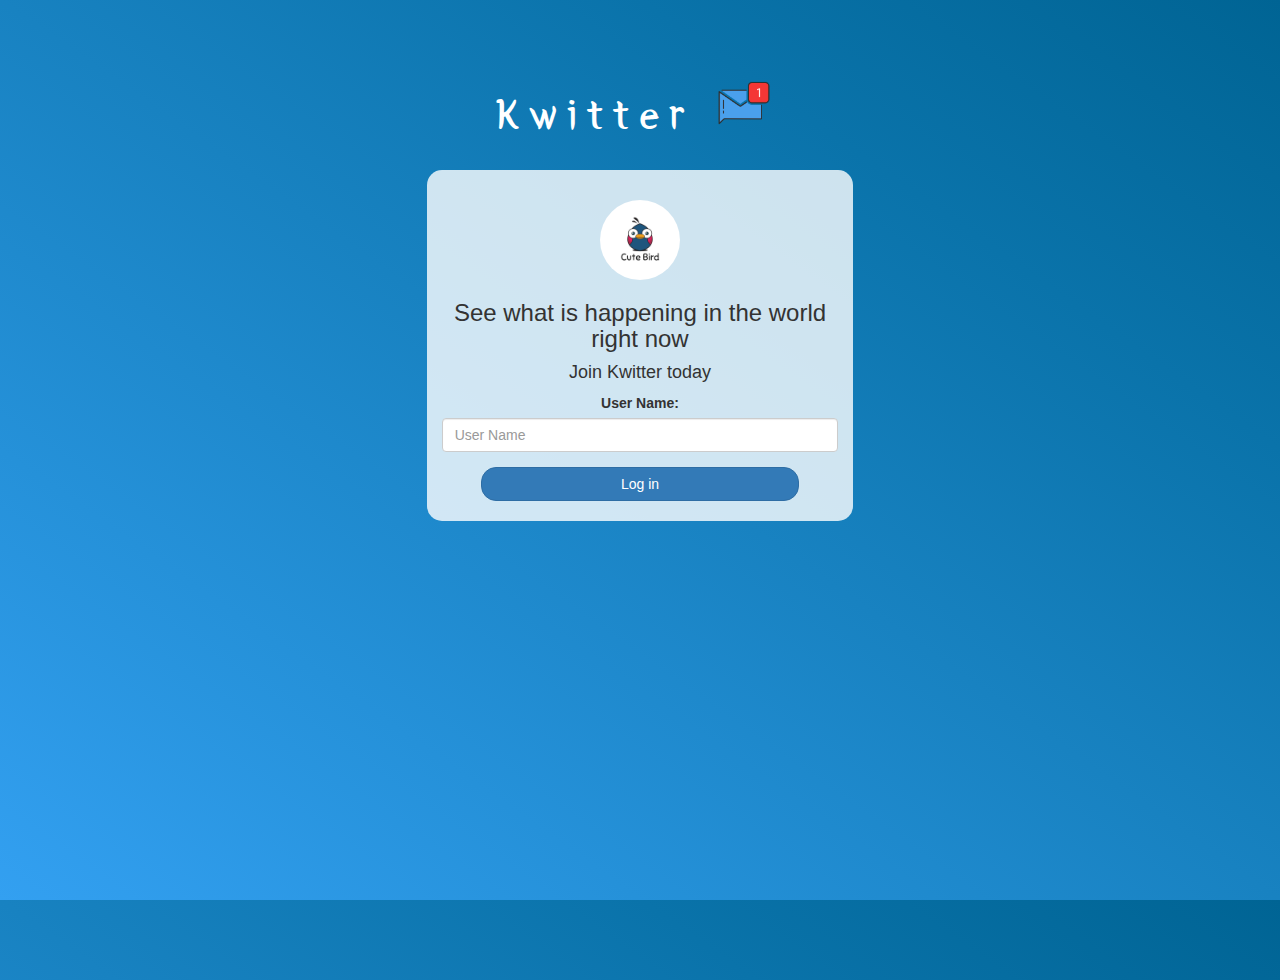
<file: index.html>
<html>

<head>
	<title>Kwitter</title>
	<link href="https://fonts.googleapis.com/css?family=Yeon+Sung&display=swap" rel="stylesheet">
	<meta name="viewport" content="width=device-width, initial-scale=1">

	<link rel="stylesheet" href="https://maxcdn.bootstrapcdn.com/bootstrap/3.4.0/css/bootstrap.min.css">
	<script src="https://ajax.googleapis.com/ajax/libs/jquery/3.4.1/jquery.min.js"></script>
	<script src="https://maxcdn.bootstrapcdn.com/bootstrap/3.4.0/js/bootstrap.min.js"></script>

	<link rel="stylesheet" type="text/css" href="style.css">
	<script src="kwitter.js"></script>
</head>

<body>
	<center>
		<h1 class="header">
			Kwitter <sup>
				<img src="m2.png">
			</sup>
		</h1>
		<div class="col-lg-4 col-md-6 col-sm-6 col-xs-11 login_div">
			<img src="logo.png" class="logo">
			<h3>See what is happening in the world right now</h3>
			<h4>Join Kwitter today</h4>
			<div class="form-group">
				<label>User Name:</label>
				<input type="text" class="form-control" placeholder="User Name" id="user_input">
			</div>
			<button id="login_button" class="btn btn-primary" onclick="add_user();">Log in</button>
			<br><br>
		</div>
	</center>
</body>

</html>
</file>
<file: style.css>
html, body
{
  height: 100%;
  margin: 0;
}

body
{
background-image: linear-gradient(to right top, #33a0f1, #2591d9, #1882c1, #0a73aa, #006494);
}

.header
{
	color: white;font-family: 'Yeon Sung';font-size: 45px;letter-spacing: 10px;margin-top: 80px;
}
.header img
{
	width: 80px;margin-left: -15px;
}

.login_div
{
	background: rgba(255,255,255,0.8);float: none;border-radius: 15px;
}

.logo
{
	width: 80px;margin-top: 30px;border-radius: 40px;
}

#login_button
{
	width: 80%;border-radius: 15px;
}

.room_name
{
	cursor: pointer;
	font-size: 20px;
}


#logout
{
	font-size: 20px; float: right;
}


#output
{
	padding: 10px; width:80%;background: rgba(255,255,255,0.8);border-radius: 15px;
}

.input_div_room_page
{
	width: 80%;
}

.input_div label
{
	color: white;font-size: 20px;
}


.input_div_message_page
{
	position: fixed;bottom: 0px;width: 100%;background: rgba(255,255,255,0.8);
}
.input_div_message_page label
{
	color: black;
}
.input_div_message_page #msg
{
	width: 80%;
}
.input_div_message_page button
{
	margin-top: 15px;
	width: 50%; 
}
.color_white
{
	color: white
}

.user_tick
{
	width:20px;
}
.message_h4
{
	padding-left:5px;color:black;
}
</file>
